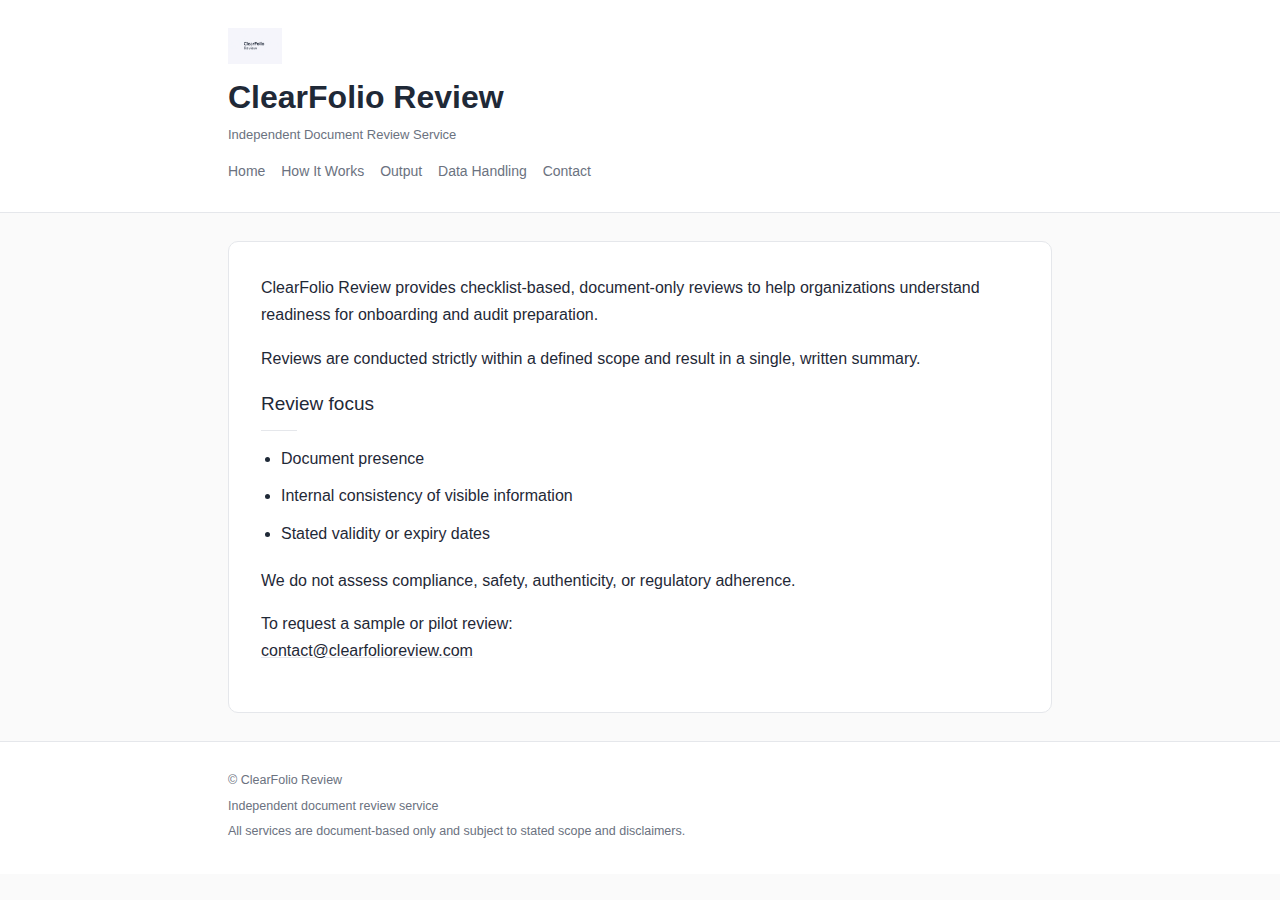
<file: index.html>
<!DOCTYPE html>
<html lang="en">
<head>
  <meta charset="UTF-8">
  <meta name="viewport" content="width=device-width, initial-scale=1.0">
  <title>ClearFolio Review</title>
  <link rel="stylesheet" href="styles.css">
</head>
<body>

<header>
  <div class="container">
    <img src="logo.png" alt="ClearFolio Review" class="logo">
    <h1>ClearFolio Review</h1>
    <p class="subtitle">Independent Document Review Service</p>
    <nav>
      <a href="index.html">Home</a>
      <a href="how-it-works.html">How It Works</a>
      <a href="output.html">Output</a>
      <a href="data-handling.html">Data Handling</a>
      <a href="contact.html">Contact</a>
    </nav>
  </div>
</header>

<main class="container">
  <section>
    <p>
      ClearFolio Review provides checklist-based, document-only reviews to help
      organizations understand readiness for onboarding and audit preparation.
    </p>

    <p>
      Reviews are conducted strictly within a defined scope and result in a
      single, written summary.
    </p>

    <h2>Review focus</h2>
    <ul>
      <li>Document presence</li>
      <li>Internal consistency of visible information</li>
      <li>Stated validity or expiry dates</li>
    </ul>

    <p>
      We do not assess compliance, safety, authenticity, or regulatory adherence.
    </p>

    <p>
      To request a sample or pilot review:<br>
      <a href="mailto:contact@clearfolioreview.com">contact@clearfolioreview.com</a>
    </p>
  </section>
</main>

<footer>
  <div class="container">
    <p>© ClearFolio Review</p>
    <p>Independent document review service</p>
    <p>All services are document-based only and subject to stated scope and disclaimers.</p>
  </div>
</footer>

</body>
</html>
</file>
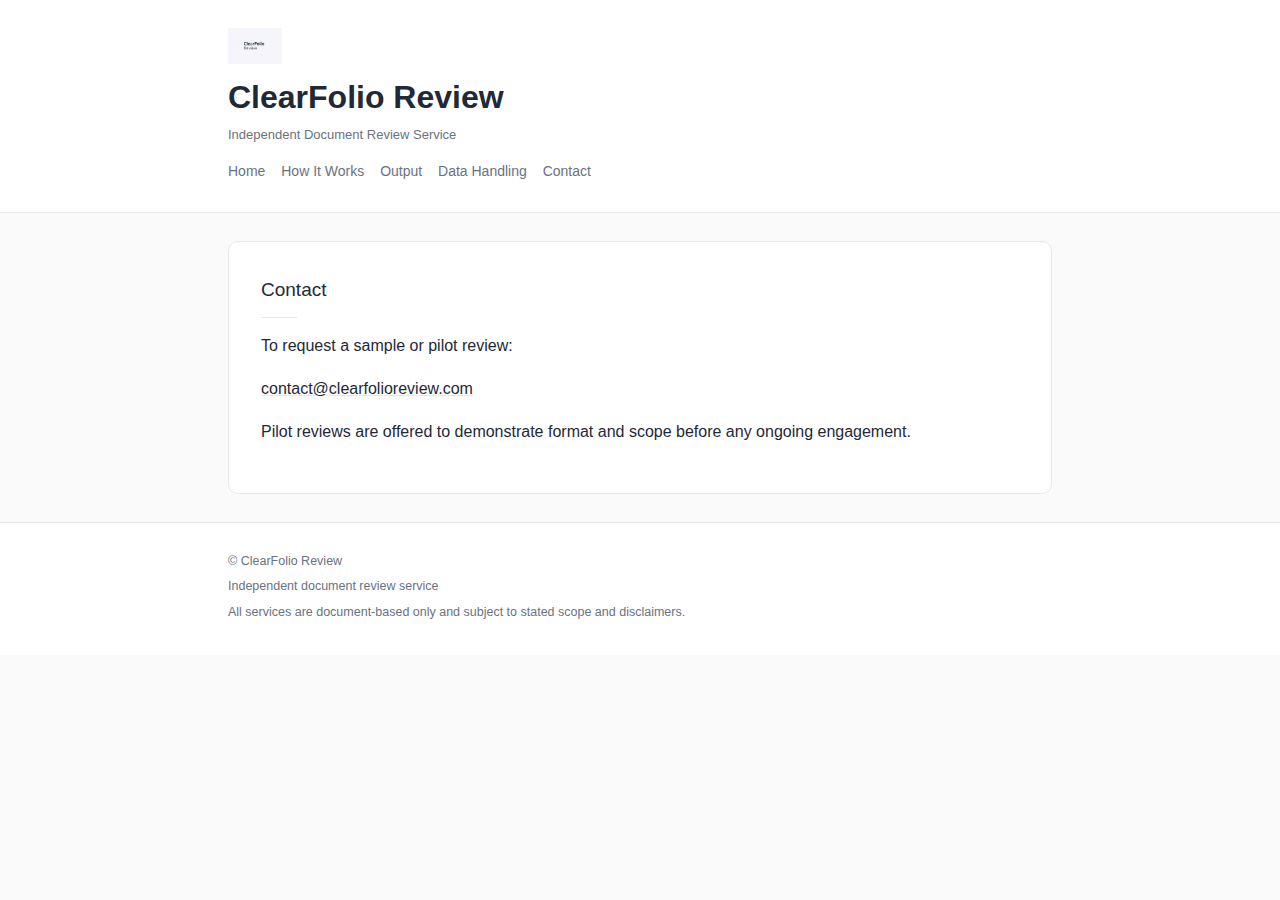
<file: contact.html>
<!DOCTYPE html>
<html lang="en">
<head>
  <meta charset="UTF-8">
  <meta name="viewport" content="width=device-width, initial-scale=1.0">
  <title>Contact — ClearFolio Review</title>
  <link rel="stylesheet" href="styles.css">
</head>
<body>

<header>
  <div class="container">
    <img src="logo.png" alt="ClearFolio Review" class="logo">
    <h1>ClearFolio Review</h1>
    <p class="subtitle">Independent Document Review Service</p>
    <nav>
      <a href="index.html">Home</a>
      <a href="how-it-works.html">How It Works</a>
      <a href="output.html">Output</a>
      <a href="data-handling.html">Data Handling</a>
      <a href="contact.html">Contact</a>
    </nav>
  </div>
</header>

<main class="container">
  <section>
    <h2>Contact</h2>

    <p>To request a sample or pilot review:</p>

    <p>
      <a href="mailto:contact@clearfolioreview.com">
        contact@clearfolioreview.com
      </a>
    </p>

    <p>
      Pilot reviews are offered to demonstrate format and scope before any
      ongoing engagement.
    </p>
  </section>
</main>

<footer>
  <div class="container">
    <p>© ClearFolio Review</p>
    <p>Independent document review service</p>
    <p>All services are document-based only and subject to stated scope and disclaimers.</p>
  </div>
</footer>

</body>
</html>
</file>
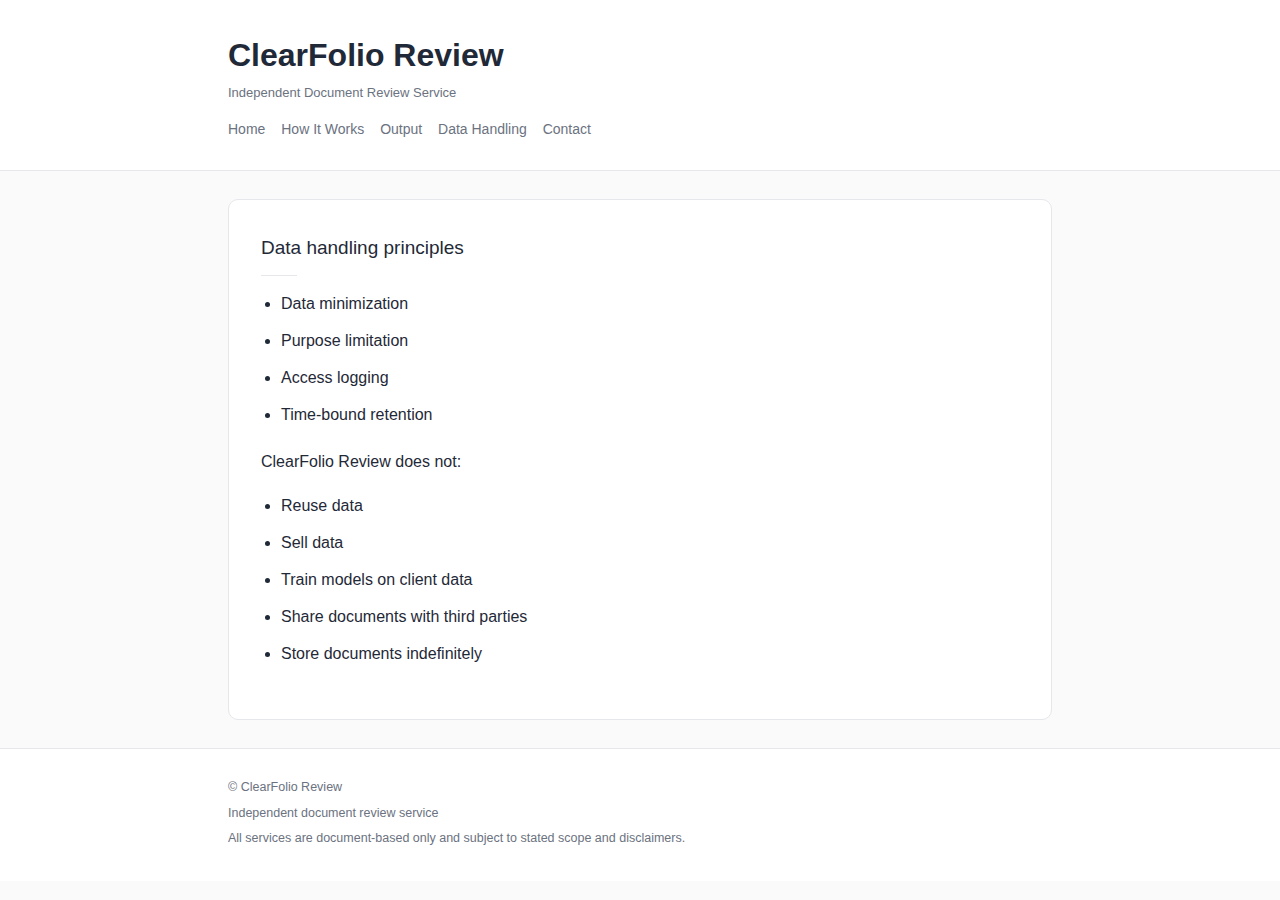
<file: data-handling.html>
<!DOCTYPE html>
<html lang="en">
<head>
  <meta charset="UTF-8">
  <meta name="viewport" content="width=device-width, initial-scale=1.0">
  <title>Data Handling — ClearFolio Review</title>
  <link rel="stylesheet" href="styles.css">
</head>
<body>

<header>
  <div class="container">
    <h1>ClearFolio Review</h1>
    <p class="subtitle">Independent Document Review Service</p>
    <nav>
      <a href="index.html">Home</a>
      <a href="how-it-works.html">How It Works</a>
      <a href="output.html">Output</a>
      <a href="data-handling.html">Data Handling</a>
      <a href="contact.html">Contact</a>
    </nav>
  </div>
</header>

<main class="container">
  <section>
    <h2>Data handling principles</h2>

    <ul>
      <li>Data minimization</li>
      <li>Purpose limitation</li>
      <li>Access logging</li>
      <li>Time-bound retention</li>
    </ul>

    <p>ClearFolio Review does not:</p>

    <ul>
      <li>Reuse data</li>
      <li>Sell data</li>
      <li>Train models on client data</li>
      <li>Share documents with third parties</li>
      <li>Store documents indefinitely</li>
    </ul>
  </section>
</main>

<footer>
  <div class="container">
    <p>© ClearFolio Review</p>
    <p>Independent document review service</p>
    <p>All services are document-based only and subject to stated scope and disclaimers.</p>
  </div>
</footer>

</body>
</html>
</file>
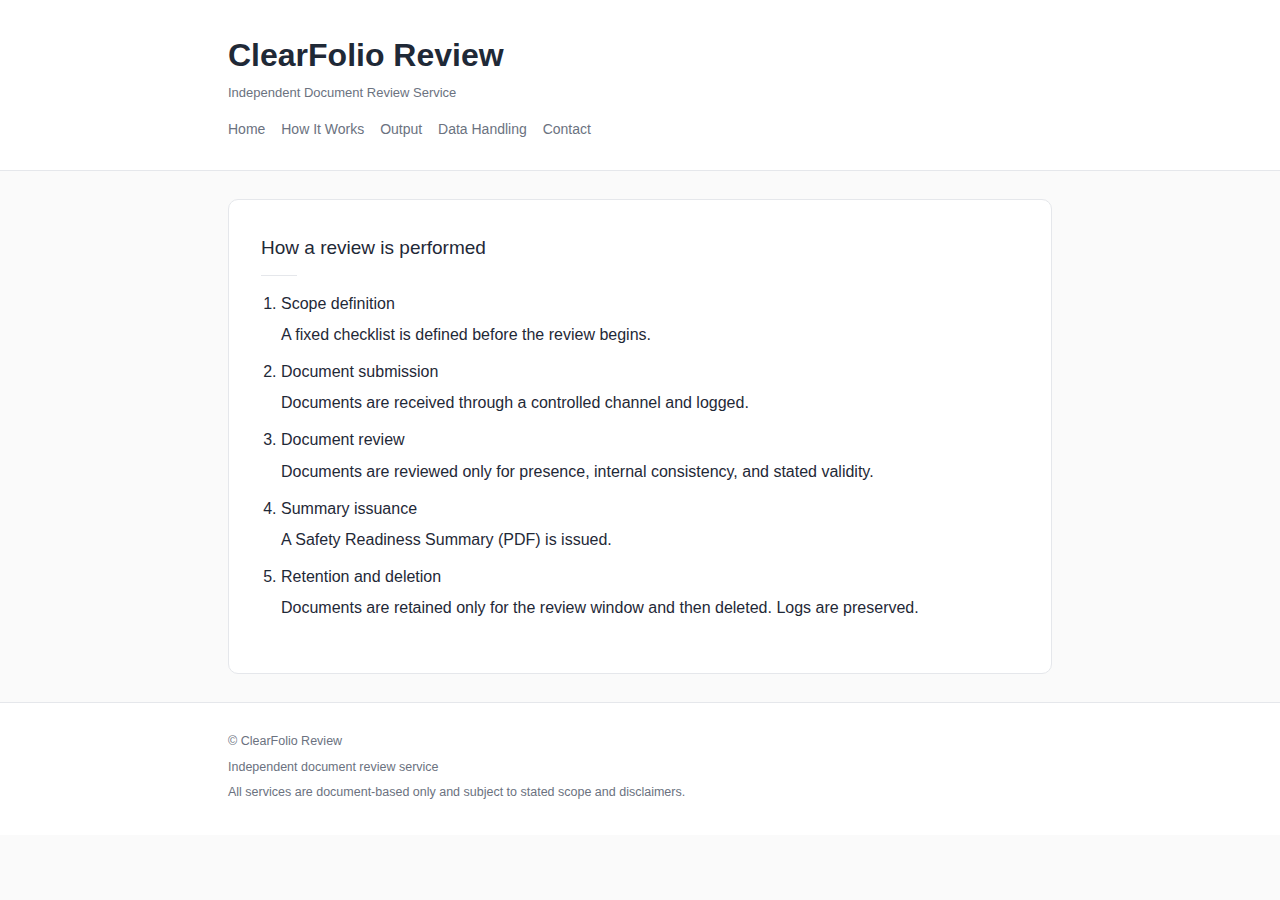
<file: how-it-works.html>
<!DOCTYPE html>
<html lang="en">
<head>
  <meta charset="UTF-8">
  <meta name="viewport" content="width=device-width, initial-scale=1.0">
  <title>How It Works — ClearFolio Review</title>
  <link rel="stylesheet" href="styles.css">
</head>
<body>

<header>
  <div class="container">
    <h1>ClearFolio Review</h1>
    <p class="subtitle">Independent Document Review Service</p>
    <nav>
      <a href="index.html">Home</a>
      <a href="how-it-works.html">How It Works</a>
      <a href="output.html">Output</a>
      <a href="data-handling.html">Data Handling</a>
      <a href="contact.html">Contact</a>
    </nav>
  </div>
</header>

<main class="container">
  <section>
    <h2>How a review is performed</h2>

    <ol>
      <li>
        <strong>Scope definition</strong>
        A fixed checklist is defined before the review begins.
      </li>
      <li>
        <strong>Document submission</strong>
        Documents are received through a controlled channel and logged.
      </li>
      <li>
        <strong>Document review</strong>
        Documents are reviewed only for presence, internal consistency, and stated validity.
      </li>
      <li>
        <strong>Summary issuance</strong>
        A Safety Readiness Summary (PDF) is issued.
      </li>
      <li>
        <strong>Retention and deletion</strong>
        Documents are retained only for the review window and then deleted. Logs are preserved.
      </li>
    </ol>
  </section>
</main>

<footer>
  <div class="container">
    <p>© ClearFolio Review</p>
    <p>Independent document review service</p>
    <p>All services are document-based only and subject to stated scope and disclaimers.</p>
  </div>
</footer>

</body>
</html>
</file>
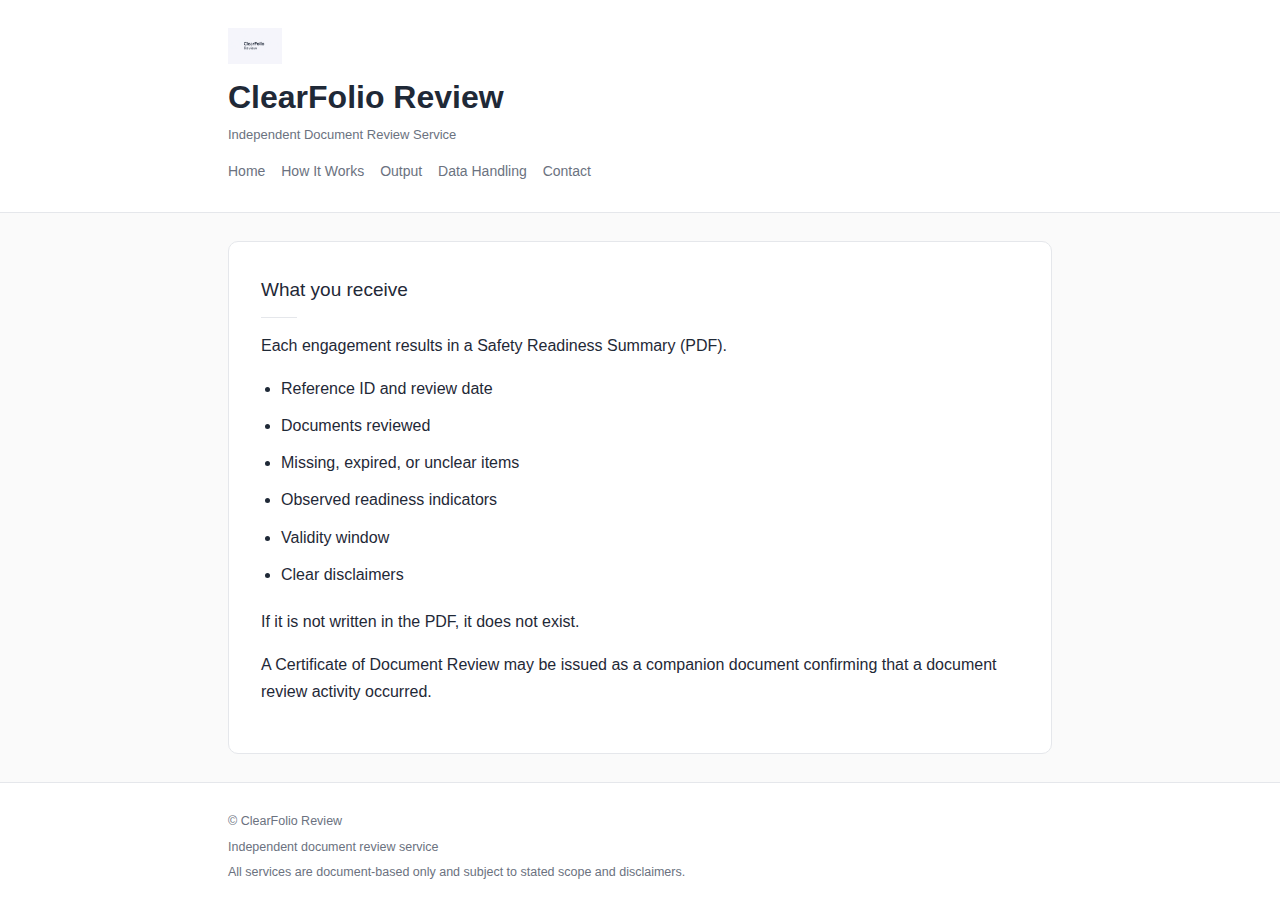
<file: output.html>
<!DOCTYPE html>
<html lang="en">
<head>
  <meta charset="UTF-8">
  <meta name="viewport" content="width=device-width, initial-scale=1.0">
  <title>Output — ClearFolio Review</title>
  <link rel="stylesheet" href="styles.css">
</head>
<body>

<header>
  <div class="container">
    <img src="logo.png" alt="ClearFolio Review" class="logo">
    <h1>ClearFolio Review</h1>
    <p class="subtitle">Independent Document Review Service</p>
    <nav>
      <a href="index.html">Home</a>
      <a href="how-it-works.html">How It Works</a>
      <a href="output.html">Output</a>
      <a href="data-handling.html">Data Handling</a>
      <a href="contact.html">Contact</a>
    </nav>
  </div>
</header>

<main class="container">
  <section>
    <h2>What you receive</h2>

    <p>Each engagement results in a Safety Readiness Summary (PDF).</p>

    <ul>
      <li>Reference ID and review date</li>
      <li>Documents reviewed</li>
      <li>Missing, expired, or unclear items</li>
      <li>Observed readiness indicators</li>
      <li>Validity window</li>
      <li>Clear disclaimers</li>
    </ul>

    <p>If it is not written in the PDF, it does not exist.</p>

    <p>
      A Certificate of Document Review may be issued as a companion document
      confirming that a document review activity occurred.
    </p>
  </section>
</main>

<footer>
  <div class="container">
    <p>© ClearFolio Review</p>
    <p>Independent document review service</p>
    <p>All services are document-based only and subject to stated scope and disclaimers.</p>
  </div>
</footer>

</body>
</html>
</file>
<file: styles.css>
:root {
  --ink: #1F2937;
  --muted: #6B7280;
  --border: #E5E7EB;
  --bg: #FAFAFA;
  --card: #FFFFFF;
}

* {
  margin: 0;
  padding: 0;
  box-sizing: border-box;
}

body {
  font-family: -apple-system, BlinkMacSystemFont, "Segoe UI",
               Roboto, Helvetica, Arial, sans-serif;
  color: var(--ink);
  background-color: var(--bg);
  line-height: 1.7;
  font-size: 16px;
}

.container {
  max-width: 880px;
  margin: 0 auto;
  padding: 28px;
}

/* ================= HEADER ================= */

header {
  background-color: var(--card);
  border-bottom: 1px solid var(--border);
}

.logo {
  height: 36px;
  display: block;
  margin-bottom: 6px;
}

.subtitle {
  font-size: 13px;
  color: var(--muted);
  margin-bottom: 14px;
}

/* ================= NAVIGATION ================= */

nav {
  font-size: 14px;
}

nav a {
  color: var(--muted);
  text-decoration: none;
  margin-right: 12px;
}

nav a:hover {
  color: var(--ink);
  text-decoration: underline;
}

/* ================= MAIN CONTENT ================= */

main {
  padding-top: 48px;
  padding-bottom: 48px;
}

section {
  background: var(--card);
  border: 1px solid var(--border);
  border-radius: 10px;
  padding: 32px;
}

section + section {
  margin-top: 40px;
}

section h2 {
  font-size: 19px;
  font-weight: 500;
  margin-bottom: 14px;
}

section h2::after {
  content: "";
  display: block;
  width: 36px;
  height: 1px;
  background: var(--border);
  margin-top: 10px;
}

section p {
  margin-bottom: 16px;
}

ul, ol {
  margin-left: 20px;
  margin-bottom: 20px;
}

li {
  margin-bottom: 10px;
}

ol li strong {
  font-weight: 500;
  display: block;
  margin-bottom: 4px;
}

/* ================= LINKS ================= */

a {
  color: var(--ink);
  text-decoration: underline;
  text-decoration-color: var(--border);
}

a:hover {
  text-decoration-color: var(--ink);
}

/* ================= FOOTER ================= */

footer {
  background-color: var(--card);
  border-top: 1px solid var(--border);
  font-size: 12.5px;
  color: var(--muted);
}

footer p {
  margin-bottom: 4px;
}
</file>
